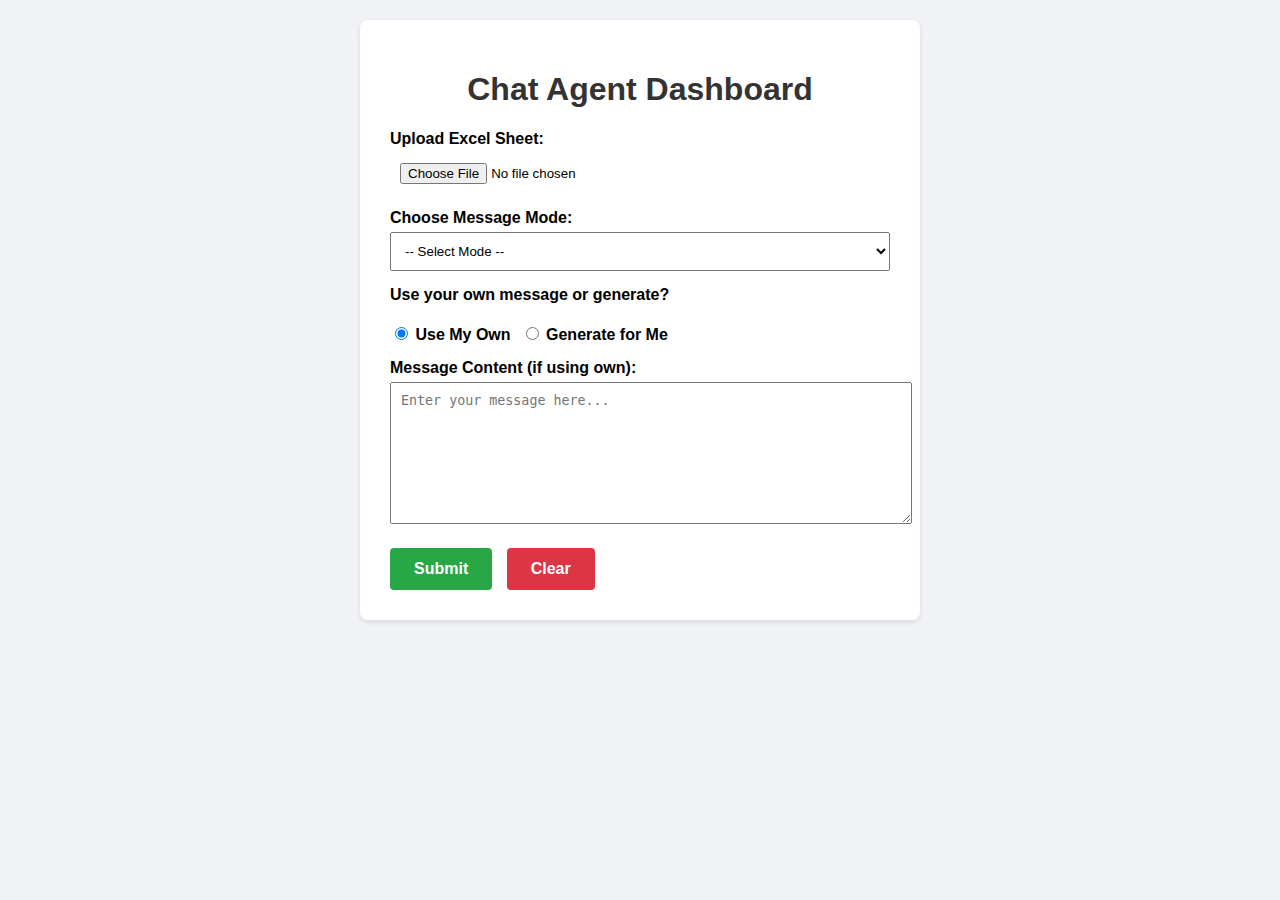
<file: templates/index.html>
<!DOCTYPE html>
<html lang="en">
<head>
    <meta charset="UTF-8">
    <title>Chat Agent Interface</title>
    <!-- <link rel="stylesheet" href="{{ url_for('static', filename='styles.css') }}"> -->
    <link rel="stylesheet" href="../static/styles.css">
</head>
<body>
    <div class="container">
        <h1>Chat Agent Dashboard</h1>

        <form method="POST" action="/trigger" enctype="multipart/form-data">
            <!-- Excel Upload -->
            <label for="excel">Upload Excel Sheet:</label>
            <input type="file" name="excel_file" id="excel" required>

            <!-- Mode Selection -->
            <label for="mode">Choose Message Mode:</label>
            <select name="mode" id="mode" required>
                <option value="">-- Select Mode --</option>
                <option value="sms">SMS</option>
                <option value="email">Email</option>
                <option value="whatsapp">WhatsApp</option>
                <option value="call">Call</option>
            </select>

            <!-- Use Custom or Generated Message -->
            <label>Use your own message or generate?</label>
            <div class="radio-group">
                <label><input type="radio" name="use_custom" value="yes" checked> Use My Own</label>
                <label><input type="radio" name="use_custom" value="no"> Generate for Me</label>
            </div>

            <!-- Message Input -->
            <label for="user_message">Message Content (if using own):</label>
            <textarea name="user_message" id="user_message" placeholder="Enter your message here..."></textarea>

            <!-- Buttons -->
            <div class="btn-group">
                <button type="submit" class="submit-btn">Submit</button>
                <button type="reset" class="clear-btn">Clear</button>
            </div>
        </form>
    </div>
</body>
</html>
</file>
<file: static/styles.css>
/* styles.css */


        body {
            font-family: Arial, sans-serif;
            margin: 40px;
            background-color: #f5f5f5;
        }

        h1 {
            color: #333;
        }

        .container {
            background-color: white;
            padding: 30px;
            border-radius: 8px;
            box-shadow: 0 0 10px rgba(0,0,0,0.1);
            width: 500px;
            margin: auto;
        }

        label {
            display: block;
            margin-top: 15px;
            font-weight: bold;
        }

        input[type="file"],
        textarea,
        select {
            width: 100%;
            padding: 10px;
            margin-top: 5px;
        }

        textarea {
            height: 120px;
        }

        .btn-group {
            margin-top: 20px;
        }

        button {
            padding: 10px 20px;
            margin-right: 10px;
            font-weight: bold;
            cursor: pointer;
            border: none;
            border-radius: 4px;
        }

        .submit-btn {
            background-color: #28a745;
            color: white;
        }

        .clear-btn {
            background-color: #dc3545;
            color: white;
        }

        .mode-select {
            display: flex;
            justify-content: space-between;
            margin-top: 10px;
        }

        .mode-select label {
            font-weight: normal;
        }

        .radio-group {
            display: flex;
            gap: 10px;
            margin-top: 5px;
        }



/* Body styling */
body {
    font-family: Arial, sans-serif;
    background-color: #f0f2f5;
    margin: 0;
    padding: 20px;
}

/* Header */
h1 {
    color: #333;
    text-align: center;
}

/* Container */
.container {
    max-width: 600px;
    margin: 0 auto;
    background-color: #fff;
    padding: 30px;
    border-radius: 8px;
    box-shadow: 0 2px 5px rgba(0,0,0,0.1);
}

/* Button */
button {
    background-color: #007bff;
    border: none;
    color: white;
    padding: 12px 24px;
    border-radius: 4px;
    cursor: pointer;
    font-size: 16px;
}

button:hover {
    background-color: #0056b3;
}

/* Paragraph */
p {
    color: #666;
    font-size: 18px;
    line-height: 1.5;
}
</file>
